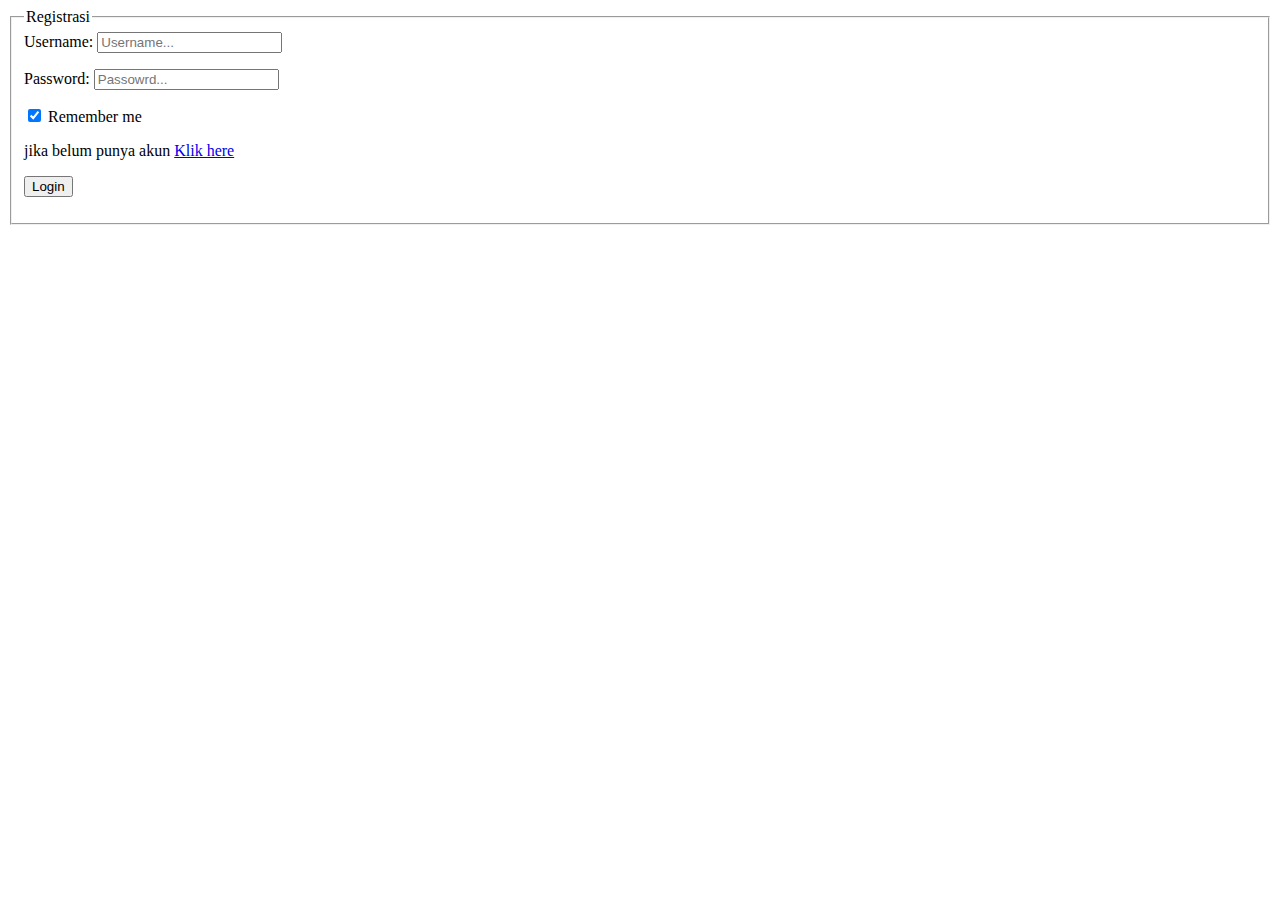
<file: form.html>
<!DOCTYPE html>
<html>
<head>
    <title>FORM PENDAFTARAN</title>
</head>
<body>
    <form action="contact.php" method="POST">
        <fieldset>
        <legend>Registrasi</legend>
            <label>Username:</label>
            <input type="text" name="username" placeholder="Username..." />
        </p>
        <p>
            <label>Password:</label>
            <input type="password" name="password" placeholder="Passowrd..." />
        </p>
        <tr><td><input type="checkbox" name="Remember" checked /> Remember me</td></tr>
        <p>
            jika belum punya akun <a href="file:///home/pc-lab-2/Documents/KELASXII/form2.html" target="_blank">Klik here</a>
        <p>
            <input type="submit" name="submit" value="Login" />
        </p>
        </fieldset>
    </form>
</body>
</html>
</file>
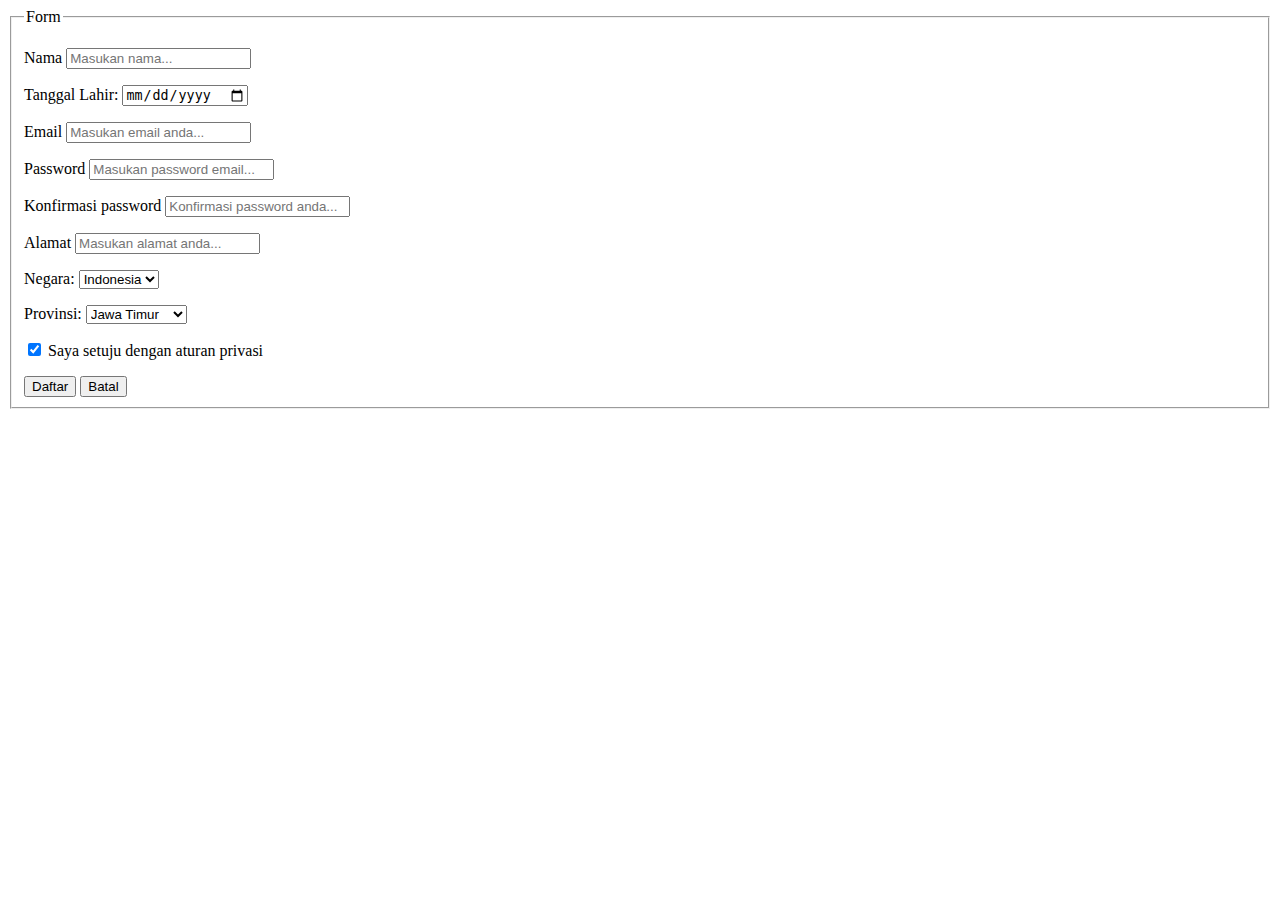
<file: form2.html>
<!DOCTYPE html>
<html>
<head>
    <title>Form HTML</title>
</head>
<body>
    <form action="contact.php" method="POST">
        <fieldset>
        <legend>Form</legend>
        <p>
            <label>Nama</label>
            <input type="url" name="name" placeholder="Masukan nama..." />
        </p>
        <p>
            <label>Tanggal Lahir:</label>
            <input type="date" name="tanggal" />
        </p>
        <p>
            <label>Email</label>
            <input type="url" name="name" placeholder="Masukan email anda..." />
            <p>
                <label>Password</label>
                <input type="password" name="name" placeholder="Masukan password email..." />
            </p>
            <p>
                <label>Konfirmasi password</label>
                <input type="password" name="name" placeholder="Konfirmasi password anda..." />
                <p>
            <p>
                <label>Alamat</label>
                <input type="url" name="name" placeholder="Masukan alamat anda..." />
                <p>
            <p>
                <label>Negara:</label>
                <select name="agama">
                    <option value="Indonesia">Indonesia</option>
                    <option value="Inggris">Inggris</option>
                    <option value="Jepang">Jepang</option>
                    <option value="Korea">Korea</option>
                </select>
            </p>
            <p>
                <label>Provinsi:</label>
                <select name="Provinsi">
                    <option value="Jawa Timur">Jawa Timur</option>
                    <option value="Jawa Tengah">Jawa Tengah</option>
                    <option value="Jawa Barat">Jawa Barat</option>
                    <option value="Sumatra">Sumatra</option>
                    <option value="Kalimantan">Kalimantan</option>
                </select>
            </p>
         </p>
         <p>
            <tr><td><input type="checkbox" name="Saya setuju dengan aturan privasi" checked /> Saya setuju dengan aturan privasi</td></tr>
         </p>
        <td 
        colspan="2" align="right"
        <input type="submit" name="submit" value="Batal" />
            <input type="submit" name="submit" value="Daftar" />
        </td>
            <input type="submit" name="submit" value="Batal" />
        </fieldset>
    </form>
</body>
</html>
</file>
